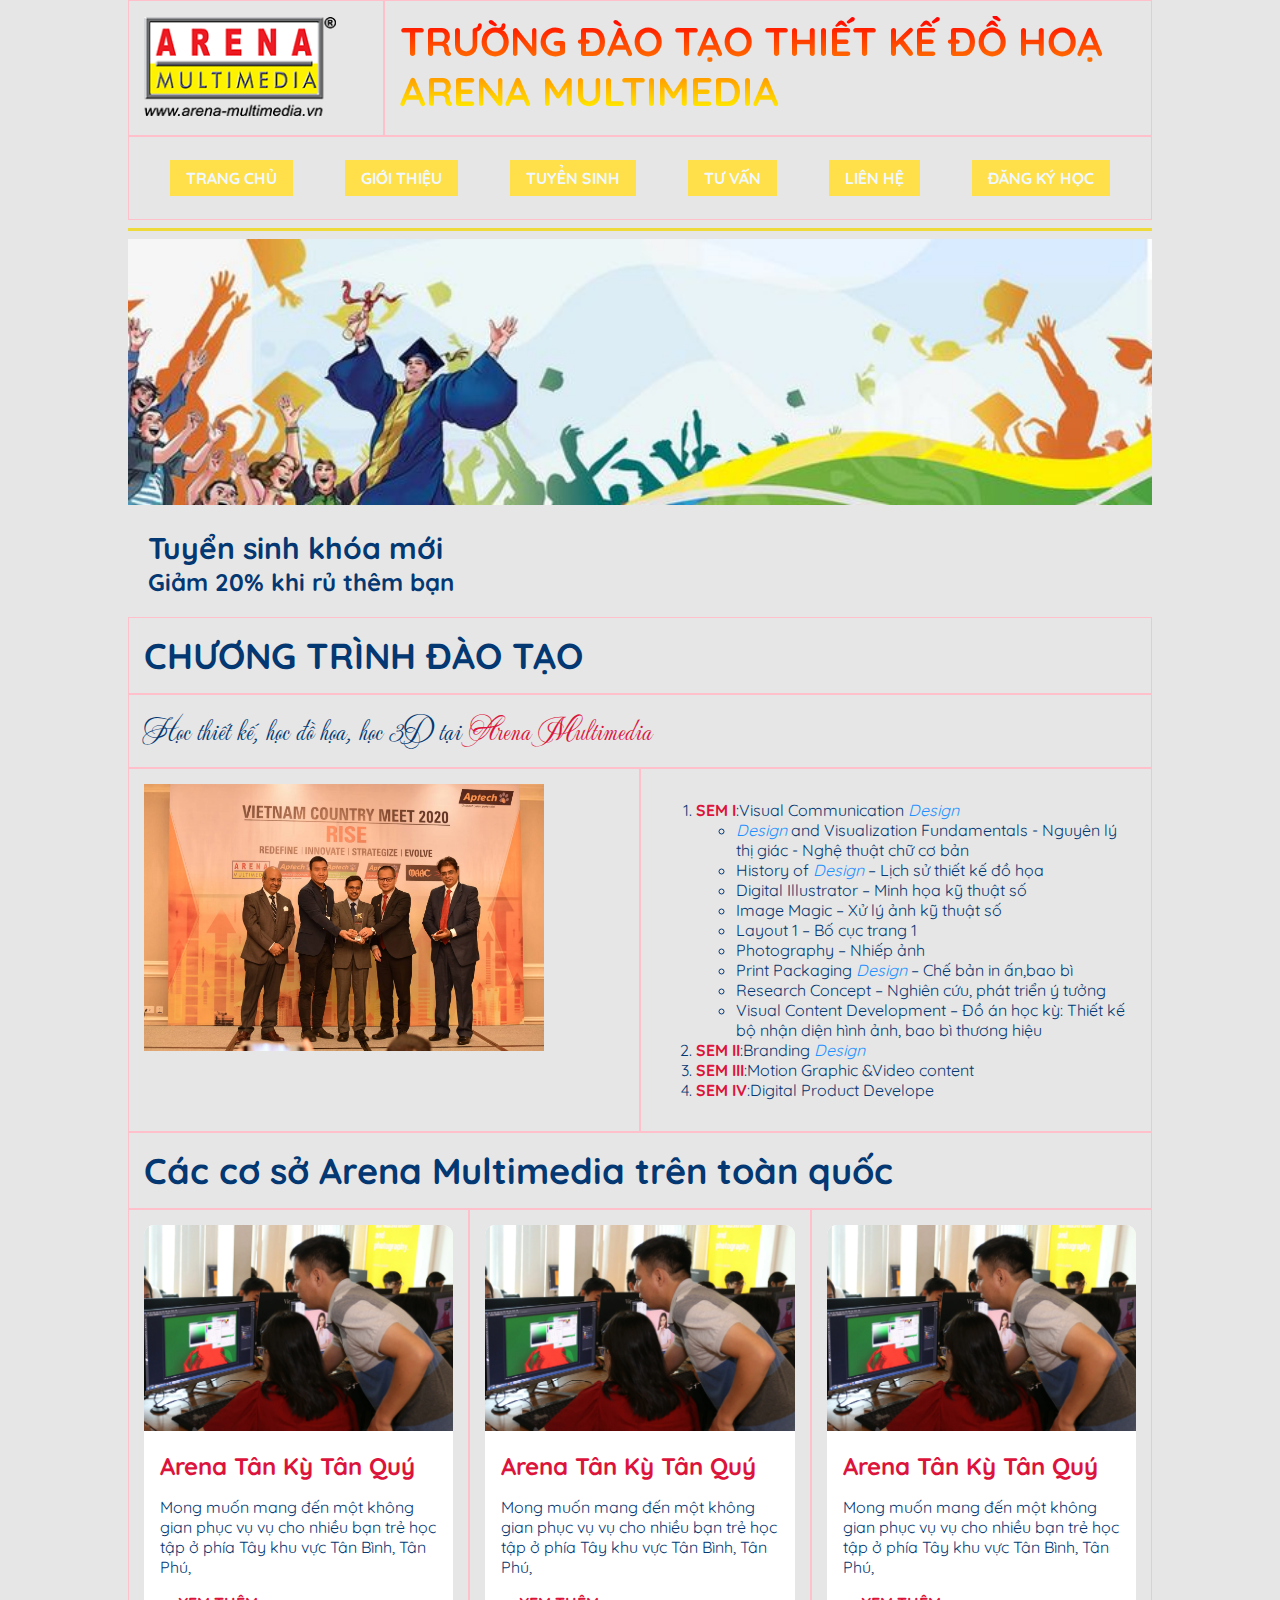
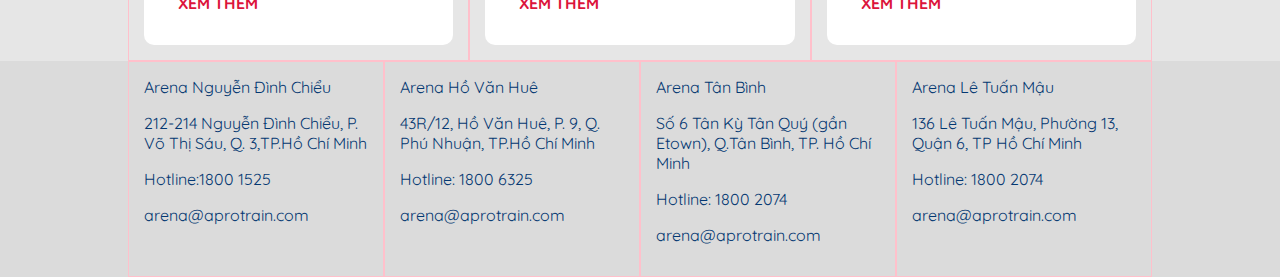
<file: index.html>
<!doctype html>
<html>
<head>
<meta charset="utf-8">
<title>TRƯỜNG ĐÀO TẠO THIẾT KẾ ĐỒ HOẠ
ARENA MULTIMEDIA</title>
	<link rel="icon" href="images/logo_8.png">
	<link rel="stylesheet" href="css/main style.css">
</head>

<body>
	<div class="container">
	<div class="row">
	<div class="col-3"><img src="images/logo_8.png" alt="logo arena" height="100"></div>
	<div class="col-9"><h1>TRƯỜNG ĐÀO TẠO THIẾT KẾ ĐỒ HOẠ<br>
ARENA MULTIMEDIA</h1></div>
	
	</div>
		<!--ul>li*6>a-->
	<div class="row">
		<div class="col-12">
		<ul class="menu">
			<li><a href="index.html">TRANG CHỦ</a></li>
			<li><a href="gioi thieu.html">GIỚI THIỆU</a></li>
			<li><a href="tuyen sinh.html">TUYỂN SINH</a></li>
			<li><a href="tu van.html">TƯ VẤN</a></li>
			<li><a href="lien he.html">LIÊN HỆ</a></li>
			<li><a href="dang ky hoc.html">ĐĂNG KÝ HỌC</a></li>
		</ul>

		</div>
	</div>

		<hr color="	#EEDA3A" size="5">
		<div class="banner">
		<img src="images/201fbec525e6bf75a8dac7f67a404107.jpg" alt="" class="img-100">
		<div class="banner-caption">
			<h3>Tuyển sinh khóa mới</h3>
			<h4>Giảm 20% khi rủ thêm bạn</h4>
		</div>
	</div>
	<div class="row">
		<div class="row col-12">
			<h2>CHƯƠNG TRÌNH ĐÀO TẠO</h2></div>
	</div>
		<div class="row col-12">
		<h3 class="font-subtitle">Học thiết kế, học đồ họa, học 3D tại <span class="text-primary">Arena Multimedia</span></h3>
		</div>
		
		
		
	<div class="row">
		<div class="col-6"><img src="images/pic 01.jpg" alt="" width="400"></div>
		<div class="col-6"><ol>
		<li><b class="text-primary">SEM I</b>:Visual Communication <i class="text-secondary">Design</i></li>
		<ul>
		<li><i class="text-secondary">Design </i>and Visualization Fundamentals - Nguyên lý thị giác - Nghệ thuật chữ cơ bản</li>
		<li>History of <i  class="text-secondary">Design</i> – Lịch sử thiết kế đồ họa</li>
		<li>Digital Illustrator – Minh họa kỹ thuật số</li>
		<li>Image Magic – Xử lý ảnh kỹ thuật số</li>
		<li>Layout 1 – Bố cục trang 1</li>
		<li>Photography – Nhiếp ảnh</li>
		<li>Print Packaging <i  class="text-secondary">Design</i> – Chế bản in ấn,bao bì</li>
		<li>Research Concept – Nghiên cứu, phát triển ý tưởng</li>
		<li>Visual Content Development – Đồ án học kỳ: Thiết kế bộ nhận diện hình ảnh, bao bì thương hiệu</li>
		
		</ul>
		
		<li><b class="text-primary">SEM II</b>:Branding <i  class="text-secondary">Design</i></li>
		<li><b class="text-primary">SEM III</b>:Motion Graphic &Video content</li>
		<li><b class="text-primary">SEM IV</b>:Digital Product Develope</li>
	</ol></div>
		
		</div>
		<div class="row">
		<div class=" col-12">
		<h2>Các cơ sở Arena Multimedia trên toàn quốc</h2>
		</div>
		</div>
	 <div class="row">
     <div class="col-4">
	<div class="card" >
			<img src="images/IMG_5379-scaled.webp" alt="" class="img-100">
	<div class="card-body"><h4 class="text-primary">Arena Tân Kỳ Tân Quý</h4>
		<p>Mong muốn mang đến một không gian phục vụ vụ cho nhiều bạn trẻ học tập ở phía Tây khu vực Tân Bình, Tân Phú,</p>
		<p><a href="#" class="btn-outline-priamry">XEM THÊM</a></p>	
		</div>
	</div>
	</div>
		 <div class="col-4">
		 <div class="card" >
			<img src="images/IMG_5379-scaled.webp" alt="" class="img-100">
	<div class="card-body"><h4 class="text-primary">Arena Tân Kỳ Tân Quý</h4>
		<p>Mong muốn mang đến một không gian phục vụ vụ cho nhiều bạn trẻ học tập ở phía Tây khu vực Tân Bình, Tân Phú,</p>
		<p><a href="#" class="btn-outline-priamry">XEM THÊM</a></p>	
		</div>
		 </div>
		  </div>
			 <div class="col-4">
		   <div class="card" >
			<img src="images/IMG_5379-scaled.webp" alt="" class="img-100">
	<div class="card-body"><h4 class="text-primary">Arena Tân Kỳ Tân Quý</h4>
		<p>Mong muốn mang đến một không gian phục vụ vụ cho nhiều bạn trẻ học tập ở phía Tây khu vực Tân Bình, Tân Phú,</p>
		<p><a href="#" class="btn-outline-priamry">XEM THÊM</a></p>	
		</div>
		 </div>
		 </div>
		</div>
		</div>
	
</body>

<footer>
		<div class="container">
			<div class="row">
				<div class="col-3">Arena Nguyễn Đình Chiểu
				<p>212-214 Nguyễn Đình Chiểu, P. Võ Thị Sáu, Q. 3,TP.Hồ Chí Minh</p>
				<p> Hotline:1800 1525				  </p>
				<p>arena@aprotrain.com</p>
				</div>
				<div class="col-3">Arena Hồ Văn Huê
				<p>43R/12, Hồ Văn Huê, P. 9, Q. Phú Nhuận, TP.Hồ Chí Minh</p>
				<p>Hotline: 1800 6325			     </p>
				<p> arena@aprotrain.com</p>
				
				</div>
				<div class="col-3">Arena Tân Bình
				<p>Số 6 Tân Kỳ Tân Quý (gần Etown), Q.Tân Bình, TP. Hồ Chí Minh</p>
				<p> Hotline: 1800 2074 </p>
				<p> arena@aprotrain.com</p>
				</div>
				<div class="col-3">Arena Lê Tuấn Mậu
				<p>136 Lê Tuấn Mậu, Phường 13, Quận 6, TP Hồ Chí Minh</p>
				<p>Hotline: 1800 2074				  </p>
				<p>arena@aprotrain.com</p>
				</div>
			</div>
			
			
			
			</div>
		 
		 
		 
		 
		 </footer>
		
</html>
</file>
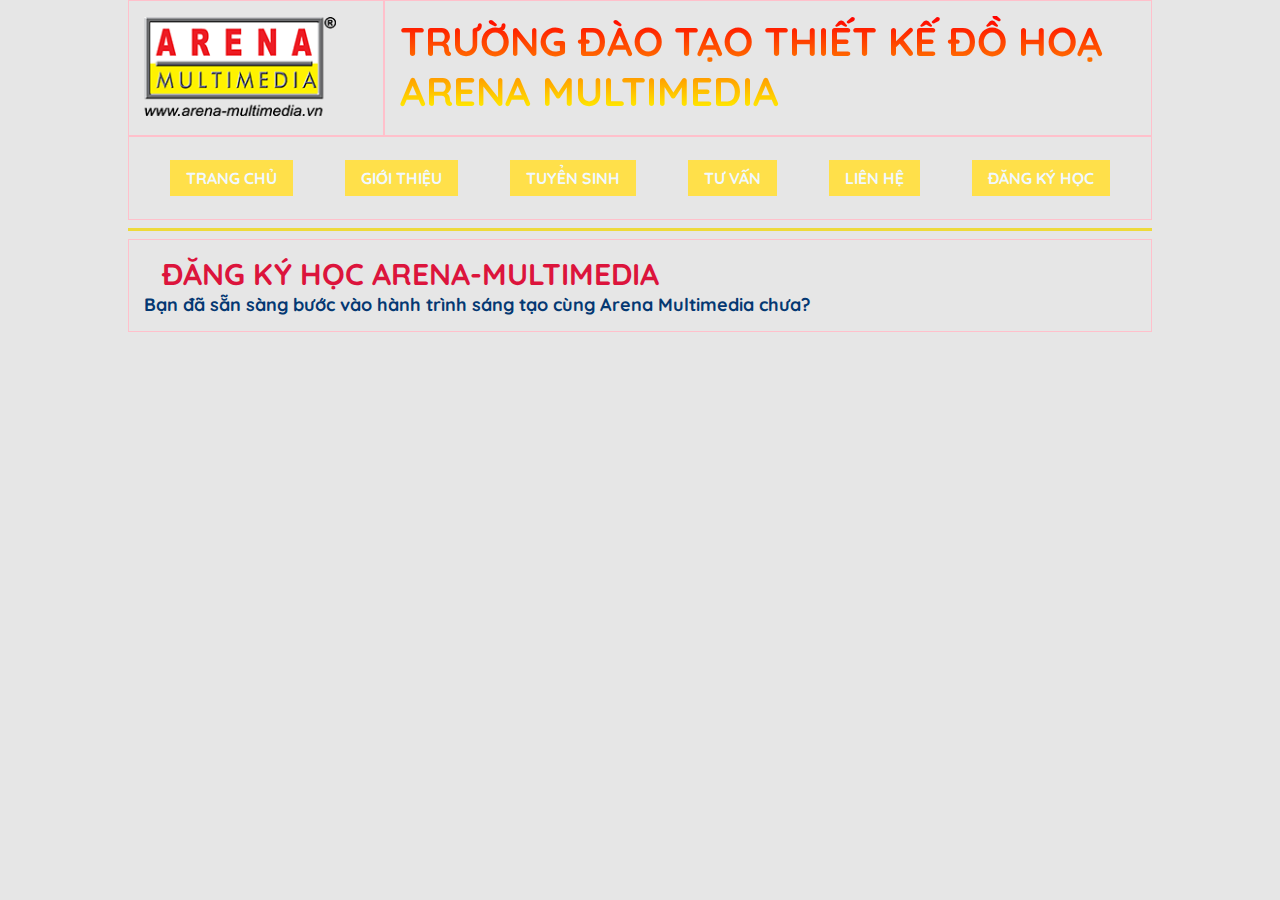
<file: dang ky hoc.html>
<!doctype html>
<html>
<head>
<meta charset="utf-8">
<title>dang ky hoc ARENA</title>
	<link rel="icon" href="images/logo_8.png">
	<link rel="stylesheet" href="css/main style.css">
</head>

<body>
	<div class="container">
	<div class="row">
	<div class="col-3"><img src="images/logo_8.png" alt="logo arena" height="100"></div>
	<div class="col-9"><h1>TRƯỜNG ĐÀO TẠO THIẾT KẾ ĐỒ HOẠ<br>
ARENA MULTIMEDIA</h1></div>
	
	</div>
	<div class="row">
		<div class="col-12">
		<ul class="menu">
			<li><a href="index.html">TRANG CHỦ</a></li>
			<li><a href="gioi thieu.html">GIỚI THIỆU</a></li>
			<li><a href="tuyen sinh.html">TUYỂN SINH</a></li>
			<li><a href="tu van.html">TƯ VẤN</a></li>
			<li><a href="lien he.html">LIÊN HỆ</a></li>
			<li><a href="dang ky hoc.html">ĐĂNG KÝ HỌC</a></li>
		</ul>

		</div>
	</div>
		<hr color="	#EEDA3A" size="5">
		<div class="row">
			<div class="col-12">
<h3> <a href="#" class="btn-outline-priamry">ĐĂNG KÝ HỌC ARENA-MULTIMEDIA</a></h3>
<h6>Bạn đã sẵn sàng bước vào hành trình sáng tạo cùng Arena Multimedia chưa?</h6>
			</div>
		</div>
	
	
	
	
	</div>
</body>
	
</html>
</file>
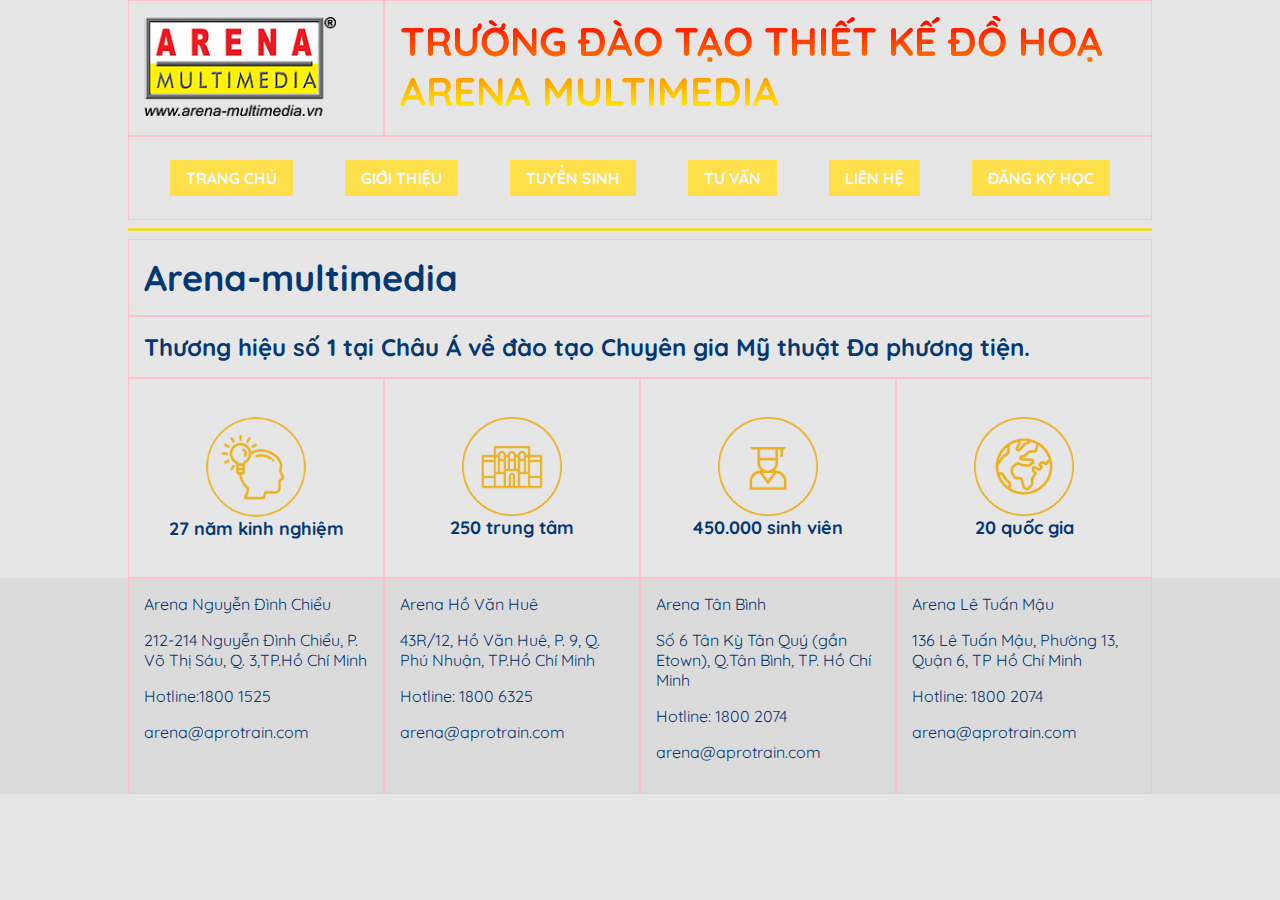
<file: gioi thieu.html>
<!doctype html>
<html>
<head>
<meta charset="utf-8">
<title>GIOI THIEU ARENA MULTIMEDIA</title>
<link rel="icon" href="images/logo_8.png">
<link rel="stylesheet" href="css/main style.css">
</head>
<!--cho nay ko cho gi het-->
<body>
	<div class="container">
	<div class="row">
	<div class="col-3"><img src="images/logo_8.png" alt="logo arena" height="100"></div>
	<div class="col-9"><h1>TRƯỜNG ĐÀO TẠO THIẾT KẾ ĐỒ HOẠ<br>
ARENA MULTIMEDIA</h1></div>
	
	</div>
	<div class="row">
		<div class="col-12">
		<ul class="menu">
			<li><a href="index.html">TRANG CHỦ</a></li>
			<li><a href="gioi thieu.html">GIỚI THIỆU</a></li>
			<li><a href="tuyen sinh.html">TUYỂN SINH</a></li>
			<li><a href="tu van.html">TƯ VẤN</a></li>
			<li><a href="lien he.html">LIÊN HỆ</a></li>
			<li><a href="dang ky hoc.html">ĐĂNG KÝ HỌC</a></li>
		</ul>

		</div>
	</div>
		<hr color="	#EEDA3A" size="5">
	<div class="row">
		<div class="row col-12">
			<h2>Arena-multimedia</h2>
	</div>
	</div>
		<div class="row col-12">
	<h4>Thương hiệu số 1 tại Châu Á về đào tạo Chuyên gia Mỹ thuật Đa phương tiện.</h4>
		</div>
		<div class="row">
			<div class="col-3 info-box">
				<img src="images/icon-1.webp" alt="">
				<h6>27 năm kinh nghiệm</h6></div>
			<div class="col-3 info-box">
				<img src="images/icon-2.webp" alt="">
				<h6>250 trung tâm</h6></div>
			<div class="col-3 info-box">
				<img src="images/icon-3.webp" alt="">
				<h6>450.000 sinh viên</h6></div>
			<div class="col-3 info-box">
				<img src="images/icon-4.webp" alt="">
				<h6>20 quốc gia</h6></div>
		</div>
		</div>

	
</body>
	
	<footer>
		<div class="container">
			<div class="row">
				<div class="col-3">Arena Nguyễn Đình Chiểu
				<p>212-214 Nguyễn Đình Chiểu, P. Võ Thị Sáu, Q. 3,TP.Hồ Chí Minh</p>
				<p> Hotline:1800 1525 </p>
				<p>arena@aprotrain.com</p>
				</div>
				<div class="col-3">Arena Hồ Văn Huê
				<p>43R/12, Hồ Văn Huê, P. 9, Q. Phú Nhuận, TP.Hồ Chí Minh</p>
				<p>Hotline: 1800 6325 </p>
				<p> arena@aprotrain.com</p>
				
				</div>
				<div class="col-3">Arena Tân Bình
				<p>Số 6 Tân Kỳ Tân Quý (gần Etown), Q.Tân Bình, TP. Hồ Chí Minh</p>
				<p> Hotline: 1800 2074 </p>
				<p> arena@aprotrain.com</p>
				</div>
				<div class="col-3">Arena Lê Tuấn Mậu
				<p>136 Lê Tuấn Mậu, Phường 13, Quận 6, TP Hồ Chí Minh</p>
				<p>Hotline: 1800 2074</p>
				<p>arena@aprotrain.com</p>
				</div>
			</div>
			
			
			
			</div>
		 
		 
		 
		 
		 </footer>
		
</html>
</file>
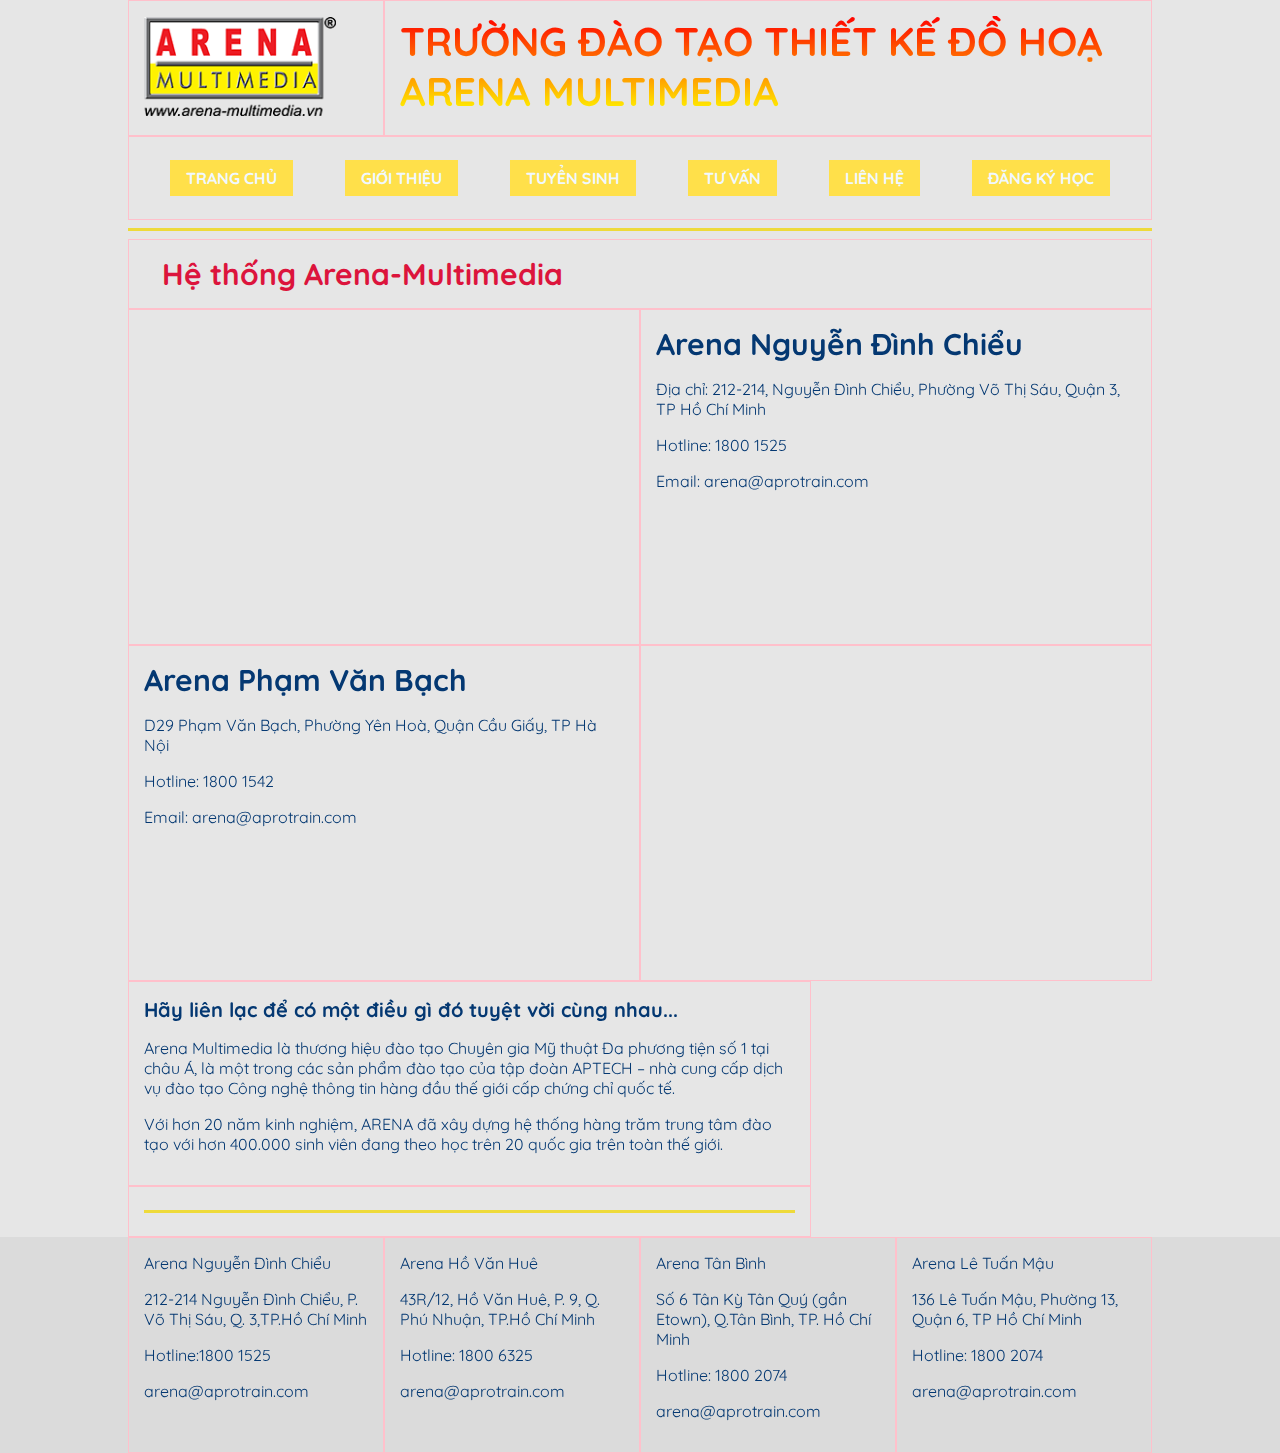
<file: lien he.html>
<!doctype html>
<html>
<head>
<meta charset="utf-8">
<title>Arena lien he</title>
<meta charset="utf-8">
<title>TUYEN SINH ARENA MULTIMEDIA</title>
<link rel="icon" href="images/logo_8.png">
<link rel="stylesheet" href="css/main style.css">
</head>

<body>
	
	<div class="container">
	<div class="row">
	<div class="col-3"><img src="images/logo_8.png" alt="logo arena" height="100"></div>
	<div class="col-9"><h1>TRƯỜNG ĐÀO TẠO THIẾT KẾ ĐỒ HOẠ<br>
ARENA MULTIMEDIA</h1></div>
	
	</div>
	<div class="row">
		<div class="col-12">
		<ul class="menu">
			<li><a href="index.html">TRANG CHỦ</a></li>
			<li><a href="gioi thieu.html">GIỚI THIỆU</a></li>
			<li><a href="tuyen sinh.html">TUYỂN SINH</a></li>
			<li><a href="tu van.html">TƯ VẤN</a></li>
			<li><a href="lien he.html">LIÊN HỆ</a></li>
			<li><a href="dang ky hoc.html">ĐĂNG KÝ HỌC</a></li>
		</ul>

		</div>
	</div>
		<hr color="	#EEDA3A" size="5">
		<div class="row">
			<div class="col-12">
			<h3><a href="#" class="btn-outline-priamry">Hệ thống Arena-Multimedia</a></h3>
			</div>
		</div>
	<div class="row">
		<div class="col-6">
		<iframe src="https://www.google.com/maps/embed?pb=!1m14!1m8!1m3!1d7838.849979962617!2d106.690024!3d10.778726!3m2!1i1024!2i768!4f13.1!3m3!1m2!1s0x31752f3a9d0210a9%3A0xf3b608debb5af986!2sArena%20Multimedia!5e0!3m2!1svi!2sus!4v1746714685526!5m2!1svi!2sus" width="400" height="300" style="border:0;" allowfullscreen="" loading="lazy" referrerpolicy="no-referrer-when-downgrade"></iframe>
		
		</div>
	 <div class="col-6"> <h3>Arena Nguyễn Đình Chiểu</h3>
		<p>Địa chỉ: 212-214, Nguyễn Đình Chiểu, Phường Võ Thị Sáu, Quận 3, TP Hồ Chí Minh</p>
		<p>Hotline: 1800 1525</p>
		<p> Email: arena@aprotrain.com</p>
		 </div>
	</div>
	<div class="row">
	  <div class="col-6">
		<h3>Arena Phạm Văn Bạch</h3>
		  <p>D29 Phạm Văn Bạch, Phường Yên Hoà, Quận Cầu Giấy, TP Hà Nội</p>
			<p>Hotline: 1800 1542</p>
			<p>Email: arena@aprotrain.com</p>
		
		
		
		
		</div>
		<div class="col-6">
		<iframe src="https://www.google.com/maps/embed?pb=!1m14!1m8!1m3!1d7448.340741047875!2d105.78804!3d21.025868!3m2!1i1024!2i768!4f13.1!3m3!1m2!1s0x3135ab51f71ca795%3A0xa089463ec3739784!2zMlFGUStKN0YgRDI5LCBEMjkgUC5UcuG6p24gVGjDoWkgVMO0bmcsIFnDqm4gSG_DoCwgQ-G6p3UgR2nhuqV5LCBIw6AgTuG7mWksIFZp4buHdCBOYW0!5e0!3m2!1svi!2sus!4v1746715208582!5m2!1svi!2sus" width="400" height="300" style="border:0;" allowfullscreen="" loading="lazy" referrerpolicy="no-referrer-when-downgrade"></iframe>
		</div>
	</div>
	<div class="row">
	  <div class="col-8">
		<h5>Hãy liên lạc để có một điều gì đó tuyệt vời cùng nhau...</h5>
		  <p>Arena Multimedia là thương hiệu đào tạo Chuyên gia Mỹ thuật Đa phương tiện số 1 tại châu Á, là một trong các sản phẩm đào tạo của tập đoàn APTECH – nhà cung cấp dịch vụ đào tạo Công nghệ thông tin hàng đầu thế giới cấp chứng chỉ quốc tế.

</p>
			<p>Với hơn 20 năm kinh nghiệm, ARENA đã xây dựng hệ thống hàng trăm trung tâm đào tạo với hơn 400.000 sinh viên đang theo học trên 20 quốc gia trên toàn thế giới. </p>
		
		</div>
	</div>
	<div class="col-8"><hr color="	#EEDA3A" size="5"></div>
		
	
	
	</div>
	
	
</body>
	<footer>
		<div class="container">
			<div class="row">
				<div class="col-3">Arena Nguyễn Đình Chiểu
				<p>212-214 Nguyễn Đình Chiểu, P. Võ Thị Sáu, Q. 3,TP.Hồ Chí Minh</p>
				<p> Hotline:1800 1525				  </p>
				<p>arena@aprotrain.com</p>
				</div>
				<div class="col-3">Arena Hồ Văn Huê
				<p>43R/12, Hồ Văn Huê, P. 9, Q. Phú Nhuận, TP.Hồ Chí Minh</p>
				<p>Hotline: 1800 6325			     </p>
				<p> arena@aprotrain.com</p>
				
				</div>
				<div class="col-3">Arena Tân Bình
				<p>Số 6 Tân Kỳ Tân Quý (gần Etown), Q.Tân Bình, TP. Hồ Chí Minh</p>
				<p> Hotline: 1800 2074 </p>
				<p> arena@aprotrain.com</p>
				</div>
				<div class="col-3">Arena Lê Tuấn Mậu
				<p>136 Lê Tuấn Mậu, Phường 13, Quận 6, TP Hồ Chí Minh</p>
				<p>Hotline: 1800 2074				  </p>
				<p>arena@aprotrain.com</p>
				</div>
			</div>
			
			
			
			</div>
		 
		 
		 
		 
		 </footer>
		
</html>
</file>
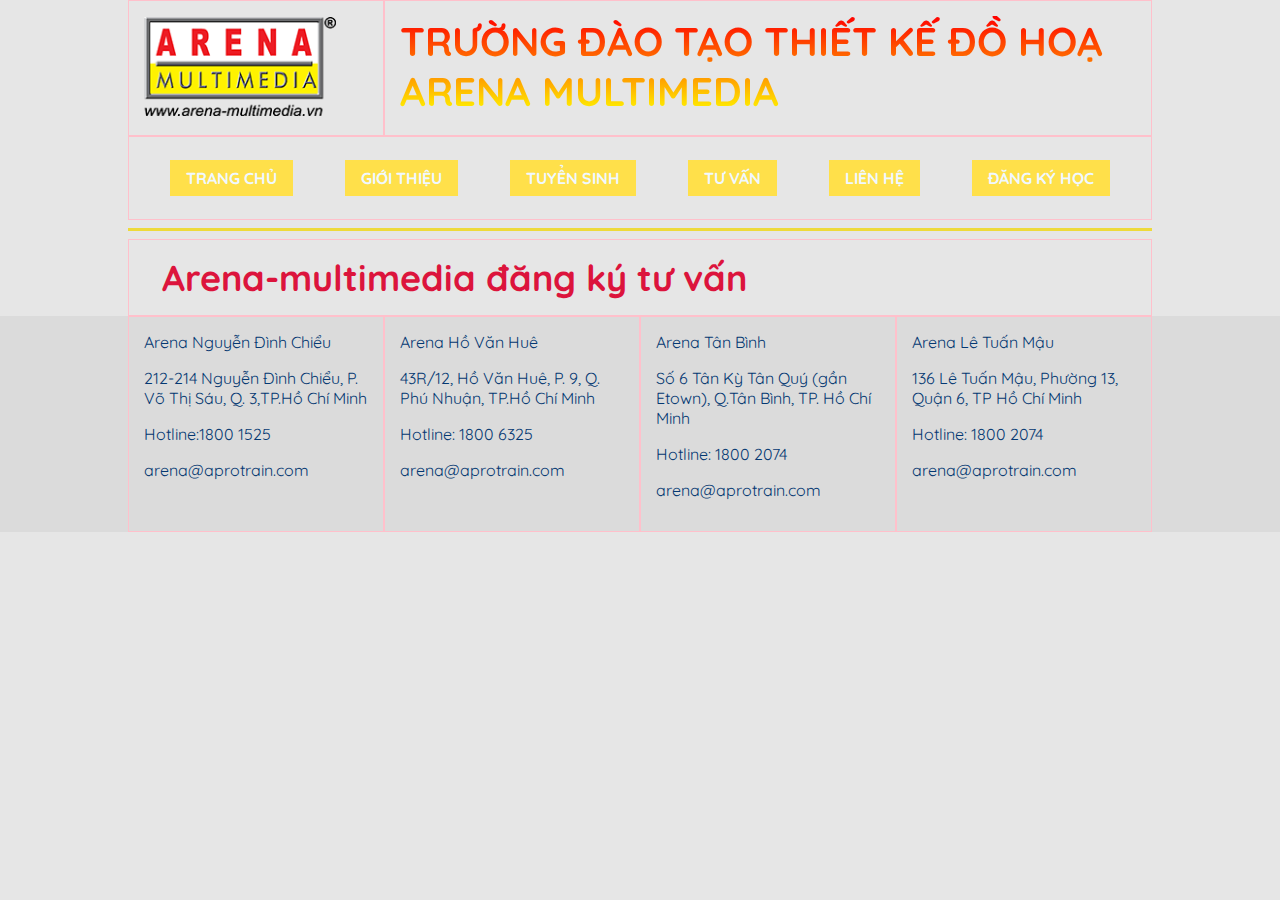
<file: tu van.html>
<!doctype html>
<html>
<head>
<meta charset="utf-8">
<title>TUYEN SINH ARENA MULTIMEDIA</title>
<link rel="icon" href="images/logo_8.png">
<link rel="stylesheet" href="css/main style.css">
	</head>

<body>
	<div class="container">
	<div class="row">
	<div class="col-3"><img src="images/logo_8.png" alt="logo arena" height="100"></div>
	<div class="col-9"><h1>TRƯỜNG ĐÀO TẠO THIẾT KẾ ĐỒ HOẠ<br>
ARENA MULTIMEDIA</h1></div>
	
	</div>
	<div class="row">
		<div class="col-12">
		<ul class="menu">
			<li><a href="index.html">TRANG CHỦ</a></li>
			<li><a href="gioi thieu.html">GIỚI THIỆU</a></li>
			<li><a href="tuyen sinh.html">TUYỂN SINH</a></li>
			<li><a href="tu van.html">TƯ VẤN</a></li>
			<li><a href="lien he.html">LIÊN HỆ</a></li>
			<li><a href="dang ky hoc.html">ĐĂNG KÝ HỌC</a></li>
		</ul>

		</div>
	</div>
		<hr color="	#EEDA3A" size="5">
		<div class="row">
			<div class="col-12">
		<h2><a href="#" class="btn-outline-priamry">Arena-multimedia đăng ký tư vấn</a></h2>	
			</div>
		</div>
		
		
		
		
		
		
		
	</div>
	
		
</body>
	<footer>
		<div class="container">
			<div class="row">
				<div class="col-3">Arena Nguyễn Đình Chiểu
				<p>212-214 Nguyễn Đình Chiểu, P. Võ Thị Sáu, Q. 3,TP.Hồ Chí Minh</p>
				<p> Hotline:1800 1525				  </p>
				<p>arena@aprotrain.com</p>
				</div>
				<div class="col-3">Arena Hồ Văn Huê
				<p>43R/12, Hồ Văn Huê, P. 9, Q. Phú Nhuận, TP.Hồ Chí Minh</p>
				<p>Hotline: 1800 6325			     </p>
				<p> arena@aprotrain.com</p>
				
				</div>
				<div class="col-3">Arena Tân Bình
				<p>Số 6 Tân Kỳ Tân Quý (gần Etown), Q.Tân Bình, TP. Hồ Chí Minh</p>
				<p> Hotline: 1800 2074 </p>
				<p> arena@aprotrain.com</p>
				</div>
				<div class="col-3">Arena Lê Tuấn Mậu
				<p>136 Lê Tuấn Mậu, Phường 13, Quận 6, TP Hồ Chí Minh</p>
				<p>Hotline: 1800 2074				  </p>
				<p>arena@aprotrain.com</p>
				</div>
			</div>
			
			
			
			</div>
		 
		 
		 
		 
		 </footer>
</html>
</file>
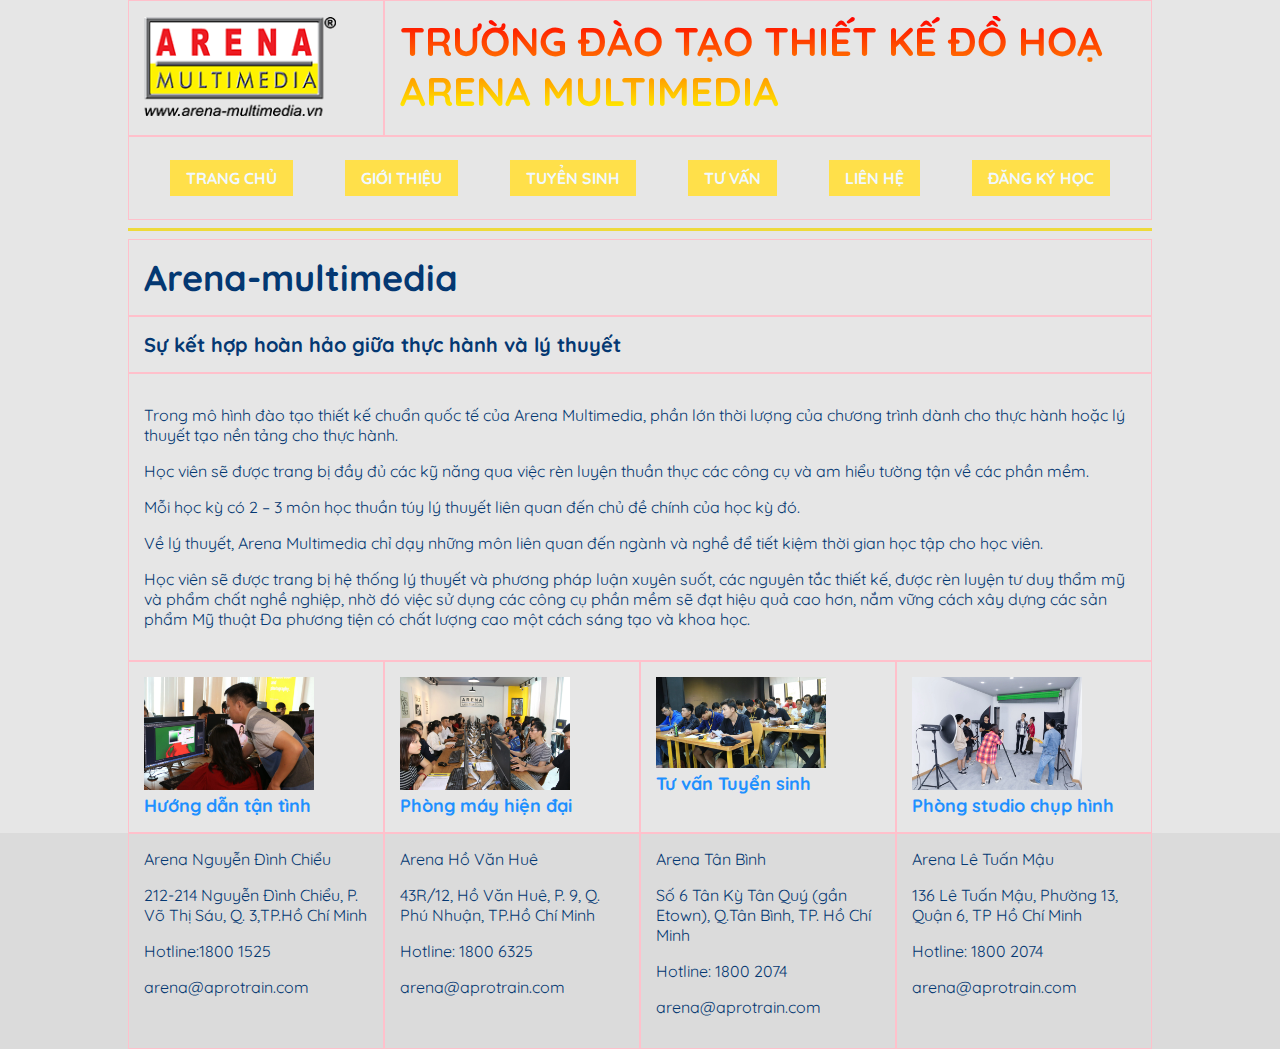
<file: tuyen sinh.html>
<!doctype html>
<html>
<head>
<meta charset="utf-8">
<title>TUYEN SINH ARENA MULTIMEDIA</title>
<link rel="icon" href="images/logo_8.png">
<link rel="stylesheet" href="css/main style.css">
</head>
	<body>
<div class="container">
	<div class="row">
	<div class="col-3"><img src="images/logo_8.png" alt="logo arena" height="100"></div>
	<div class="col-9"><h1>TRƯỜNG ĐÀO TẠO THIẾT KẾ ĐỒ HOẠ<br>
ARENA MULTIMEDIA</h1></div>
	
	</div>
	<div class="row">
		<div class="col-12">
		<ul class="menu">
			<li><a href="index.html">TRANG CHỦ</a></li>
			<li><a href="gioi thieu.html">GIỚI THIỆU</a></li>
			<li><a href="tuyen sinh.html">TUYỂN SINH</a></li>
			<li><a href="tu van.html">TƯ VẤN</a></li>
			<li><a href="lien he.html">LIÊN HỆ</a></li>
			<li><a href="dang ky hoc.html">ĐĂNG KÝ HỌC</a></li>
		</ul>

		</div>
	</div>
		<hr color="	#EEDA3A" size="5">
	<div class="row">
		<div class="row col-12">
			<h2>Arena-multimedia</h2>
	</div>
	</div>
		<div class="row col-12">
	<h5>Sự kết hợp hoàn hảo giữa thực hành và lý thuyết</h5>
		</div>
	<div class="row">
		<div class="col-12">
<p> Trong mô hình đào tạo thiết kế chuẩn quốc tế của Arena Multimedia, phần lớn thời lượng của chương trình dành cho thực hành hoặc lý thuyết tạo nền tảng cho thực hành.</p>
		
<p>Học viên sẽ được trang bị đầy đủ các kỹ năng qua việc rèn luyện thuần thục các công cụ và am hiểu tường tận về các phần mềm.</p>

<p>Mỗi học kỳ có 2 – 3 môn học thuần túy lý thuyết liên quan đến chủ đề chính của học kỳ đó.</p>

<p>Về lý thuyết, Arena Multimedia chỉ dạy những môn liên quan đến ngành và nghề để tiết kiệm thời gian học tập cho học viên.</p>

<p>Học viên sẽ được trang bị hệ thống lý thuyết và phương pháp luận xuyên suốt, các nguyên tắc thiết kế, được rèn luyện tư duy thẩm mỹ và phẩm chất nghề nghiệp, nhờ đó việc sử dụng các công cụ phần mềm sẽ đạt hiệu quả cao hơn, nắm vững cách xây dựng các sản phẩm Mỹ thuật Đa phương tiện có chất lượng cao một cách sáng tạo và khoa học.	</p>	
			
		</div>
		</div>
	
	</div>
	<div class="container">	
<div class="row">
			<div class="col-3 ">
				<img src="images/IMG_5379-scaled.webp" alt="" width="170">
				<h6  class="bg-secondary"> Hướng dẫn tận tình</h6></div>
			<div class="col-3 ">
				<img src="images/IMG_5380-scaled.webp" alt="" width="170">
				<h6  class="bg-secondary">Phòng máy hiện đại</h6></div>
			<div class="col-3 ">
				<img src="images/IMG_1973_01-scaled.webp" alt="" width="170">
				<h6  class="bg-secondary" >Tư vấn Tuyển sinh</h6></div>
			<div class="col-3 ">
				<img src="images/IMGL05581-scaled.webp" alt="" width="170" >
				<h6 class="bg-secondary">Phòng studio chụp hình</h6></div>
		</div>
		</div>

	
</body>
		<footer>
		<div class="container">
			<div class="row">
				<div class="col-3">Arena Nguyễn Đình Chiểu
				<p>212-214 Nguyễn Đình Chiểu, P. Võ Thị Sáu, Q. 3,TP.Hồ Chí Minh</p>
				<p> Hotline:1800 1525				  </p>
				<p>arena@aprotrain.com</p>
				</div>
				<div class="col-3">Arena Hồ Văn Huê
				<p>43R/12, Hồ Văn Huê, P. 9, Q. Phú Nhuận, TP.Hồ Chí Minh</p>
				<p>Hotline: 1800 6325			     </p>
				<p> arena@aprotrain.com</p>
				
				</div>
				<div class="col-3">Arena Tân Bình
				<p>Số 6 Tân Kỳ Tân Quý (gần Etown), Q.Tân Bình, TP. Hồ Chí Minh</p>
				<p> Hotline: 1800 2074 </p>
				<p> arena@aprotrain.com</p>
				</div>
				<div class="col-3">Arena Lê Tuấn Mậu
				<p>136 Lê Tuấn Mậu, Phường 13, Quận 6, TP Hồ Chí Minh</p>
				<p>Hotline: 1800 2074				  </p>
				<p>arena@aprotrain.com</p>
				</div>
			</div>
			
			
			
			</div>
		 
		 
		 
		 
		 </footer>
		
</html>
</file>
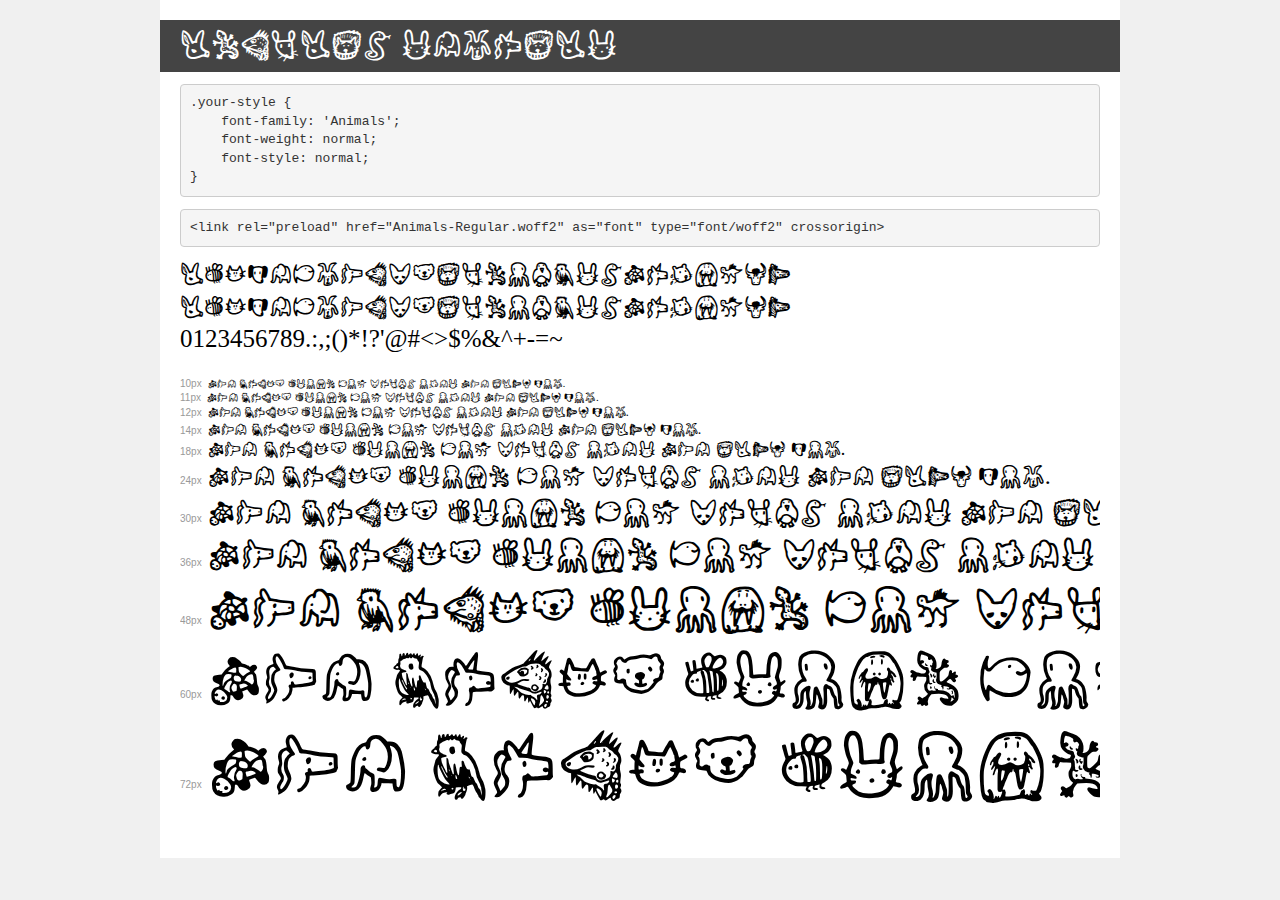
<file: fonts/demo.html>
<!DOCTYPE html>
<html lang="en">
<head>
    <meta charset="utf-8">
    <meta http-equiv="X-UA-Compatible" content="IE=edge">
    <meta name="viewport" content="width=device-width, initial-scale=1">
    <meta name="robots" content="noindex, noarchive">
    <meta name="format-detection" content="telephone=no">
    <title>Transfonter demo</title>
    <link href="stylesheet.css" rel="stylesheet">
    <style>
        /*
        http://meyerweb.com/eric/tools/css/reset/
        v2.0 | 20110126
        License: none (public domain)
        */
        html, body, div, span, applet, object, iframe,
        h1, h2, h3, h4, h5, h6, p, blockquote, pre,
        a, abbr, acronym, address, big, cite, code,
        del, dfn, em, img, ins, kbd, q, s, samp,
        small, strike, strong, sub, sup, tt, var,
        b, u, i, center,
        dl, dt, dd, ol, ul, li,
        fieldset, form, label, legend,
        table, caption, tbody, tfoot, thead, tr, th, td,
        article, aside, canvas, details, embed,
        figure, figcaption, footer, header, hgroup,
        menu, nav, output, ruby, section, summary,
        time, mark, audio, video {
            margin: 0;
            padding: 0;
            border: 0;
            font-size: 100%;
            font: inherit;
            vertical-align: baseline;
        }
        /* HTML5 display-role reset for older browsers */
        article, aside, details, figcaption, figure,
        footer, header, hgroup, menu, nav, section {
            display: block;
        }
        body {
            line-height: 1;
        }
        ol, ul {
            list-style: none;
        }
        blockquote, q {
            quotes: none;
        }
        blockquote:before, blockquote:after,
        q:before, q:after {
            content: '';
            content: none;
        }
        table {
            border-collapse: collapse;
            border-spacing: 0;
        }
        /* demo styles */
        body {
            background: #f0f0f0;
            color: #000;
        }
        .page {
            background: #fff;
            width: 920px;
            margin: 0 auto;
            padding: 20px 20px 0 20px;
            overflow: hidden;
        }
        .font-container {
            overflow-x: auto;
            overflow-y: hidden;
            margin-bottom: 40px;
            line-height: 1.3;
            white-space: nowrap;
            padding-bottom: 5px;
        }
        h1 {
            position: relative;
            background: #444;
            font-size: 32px;
            color: #fff;
            padding: 10px 20px;
            margin: 0 -20px 12px -20px;
        }
        .letters {
            font-size: 25px;
            margin-bottom: 20px;
        }
        .s10:before {
            content: '10px';
        }
        .s11:before {
            content: '11px';
        }
        .s12:before {
            content: '12px';
        }
        .s14:before {
            content: '14px';
        }
        .s18:before {
            content: '18px';
        }
        .s24:before {
            content: '24px';
        }
        .s30:before {
            content: '30px';
        }
        .s36:before {
            content: '36px';
        }
        .s48:before {
            content: '48px';
        }
        .s60:before {
            content: '60px';
        }
        .s72:before {
            content: '72px';
        }
        .s10:before, .s11:before, .s12:before, .s14:before,
        .s18:before, .s24:before, .s30:before, .s36:before,
        .s48:before, .s60:before, .s72:before {
            font-family: Arial, sans-serif;
            font-size: 10px;
            font-weight: normal;
            font-style: normal;
            color: #999;
            padding-right: 6px;
        }
        pre {
            display: block;
            padding: 9px;
            margin: 0 0 12px;
            font-family: Monaco, Menlo, Consolas, "Courier New", monospace;
            font-size: 13px;
            line-height: 1.428571429;
            color: #333;
            font-weight: normal;
            font-style: normal;
            background-color: #f5f5f5;
            border: 1px solid #ccc;
            overflow-x: auto;
            border-radius: 4px;
        }
        /* responsive */
        @media (max-width: 959px) {
            .page {
                width: auto;
                margin: 0;
            }
        }
    </style>
</head>
<body>
<div class="page">
    <div class="demo">
        <h1 style="font-family: 'Animals'; font-weight: normal; font-style: normal;">Animals Regular</h1>
        <pre title="Usage">.your-style {
    font-family: 'Animals';
    font-weight: normal;
    font-style: normal;
}</pre>
        <pre title="Preload (optional)">
&lt;link rel=&quot;preload&quot; href=&quot;Animals-Regular.woff2&quot; as=&quot;font&quot; type=&quot;font/woff2&quot; crossorigin&gt;</pre>
        <div class="font-container" style="font-family: 'Animals'; font-weight: normal; font-style: normal;">
            <p class="letters">
                abcdefghijklmnopqrstuvwxyz<br>
ABCDEFGHIJKLMNOPQRSTUVWXYZ<br>
                0123456789.:,;()*!?'@#&lt;&gt;$%&^+-=~
            </p>
            <p class="s10" style="font-size: 10px;">The quick brown fox jumps over the lazy dog.</p>
            <p class="s11" style="font-size: 11px;">The quick brown fox jumps over the lazy dog.</p>
            <p class="s12" style="font-size: 12px;">The quick brown fox jumps over the lazy dog.</p>
            <p class="s14" style="font-size: 14px;">The quick brown fox jumps over the lazy dog.</p>
            <p class="s18" style="font-size: 18px;">The quick brown fox jumps over the lazy dog.</p>
            <p class="s24" style="font-size: 24px;">The quick brown fox jumps over the lazy dog.</p>
            <p class="s30" style="font-size: 30px;">The quick brown fox jumps over the lazy dog.</p>
            <p class="s36" style="font-size: 36px;">The quick brown fox jumps over the lazy dog.</p>
            <p class="s48" style="font-size: 48px;">The quick brown fox jumps over the lazy dog.</p>
            <p class="s60" style="font-size: 60px;">The quick brown fox jumps over the lazy dog.</p>
            <p class="s72" style="font-size: 72px;">The quick brown fox jumps over the lazy dog.</p>
        </div>
    </div>

</div>
</body>
</html>
</file>
<file: css/main style.css>
@charset "utf-8";
/* CSS Document */
@import url('https://fonts.googleapis.com/css2?family=Mea+Culpa&family=Quicksand:wght@300..700&display=swap');

body

{
	background-color:#E6E6E6;
	color:#043872;	
	font-family:"Quicksand",Gotham,"Helvetica Neue", Helvetica, Arial, "sans-serif";
	font-size: 16px;
	margin:0
	}
.font-subtitle
 {
  font-family: "Mea Culpa", cursive;
  font-weight: 400;
  font-style: normal; 
}
h1{font-size: 40px;
background: tomato;
	background: linear-gradient(red,yellow);
	-webkit-background-clip: text;
-webkit-text-fill-color: transparent;
}
h2{font-size: 36px}
h3{font-size: 30px}
h4{font-size: 24px}
h5{font-size: 20px}
h6{font-size: 18px}

h1,h2,h3,h4,h5,h6{margin-bottom: 0;margin-top: 0}
a{color:deepblue;
text-decoration:none;
font-weight:700
}
a:hover
{
	color:#181E49
}
	 


/*-----layout bố cục web-------*/
.container-fluid
{
width: 100%; padding-left: 16px; padding-right: 16px;
}
@media (min-width:600px)
{.container
{
width: 95%; margin: auto;
}
}
@media (min-width:1000px)
{.container
 {
 width: 80%; margin: auto;
 }
}
/*chia hệ thống lưới thành 12 cột*/
.col-1{width:8.3333%}
.col-2{width:16.6666%}
.col-3{width:25%}
.col-4{width:33.33%}
.col-5{width:41.66%}
.col-6{width:50%}
.col-7{width:58.33%}
.col-8{width:66.66%}
.col-9{width:75%}
.col-10{width:83.33%}
.col-11{width:91.66%}
.col-12{width:100%}
[class*="col-"]
{
	padding: 15px;
	border: 1px solid pink;
}
*{ box-sizing: border-box}
.img-100{width: 100%}
.row
{
	display: flex;
		lex-wrap:wrap; 
		
}
.card
{
	background:white;
	border-radius: 10px;/*bo goc*/
	overflow:hidden
		
}
.card-body

{padding: 16px}

footer
{
background:#DBDBDB
	
}
/*icon va text*/
.info-box{
	display:flex;
	flex-direction:column;
	align-items: center;
	justify-content: center;
	text-aligh:center;
	height: 200px;/*tuy theo thiet ke*/
}
.info-box img{
	max-height: 100px;
	max-width: 100px;
}
/*style mau chu*/
.text-primary{color:crimson}/*mau chu chinh*/
.text-secondary{color:dodgerblue}/*mau chu phu*/
.text-light{color:#FEFFEA}
.text-dark{color:#3F0102}
/*style mau nen*/
.bg-primary{color:crimson}
.bg-secondary{color:dodgerblue}
.bg-light {color:#FEFFEA}
.bg-dark {color:#3F0102}
.btn-primary
{
	background-color: #FFE04A;
	color: white;
	padding:8px 16px;
	border-radius:4px;
}
.btn-primary:hover{
	background-color: crimson;
		color:white;	
}
.btn-outline-priamry
{
	broder: 1px crimson solid;
	color:crimson;
	padding:8px 16px;
	border-radius:4px;
	margin:2px;
}
btn-outline-primary:hover
{
	background-color:crimson;
	color: white
}

/*style cho menu chỉ dùng đc cho pc*/
ul.menu
{display: flex;
padding: 0;
list-style: none;
justify-content: space-around;}

ul.menu li a
{
padding: 8px 16px;
background-color:#FFE04A ;
color: aliceblue;
margin: 2px;	
}
ul.menu li a:hover
{
background-color:white;
border-bottom: 2px solid #AF2B2D;
color: pink;	
}
.banner{
	position: relative
}
.banner-caption{
	padding:20px;
	width:40%;
	/*border:1px soild blue;*/
	postion:absolute;
	right:10%;top:20%

}
</file>
<file: fonts/stylesheet.css>
@font-face {
    font-family: 'Animals';
    src: url('Animals-Regular.eot');
    src: url('Animals-Regular.eot?#iefix') format('embedded-opentype'),
        url('Animals-Regular.woff2') format('woff2'),
        url('Animals-Regular.woff') format('woff'),
        url('Animals-Regular.ttf') format('truetype');
    font-weight: normal;
    font-style: normal;
    font-display: swap;
}
</file>
